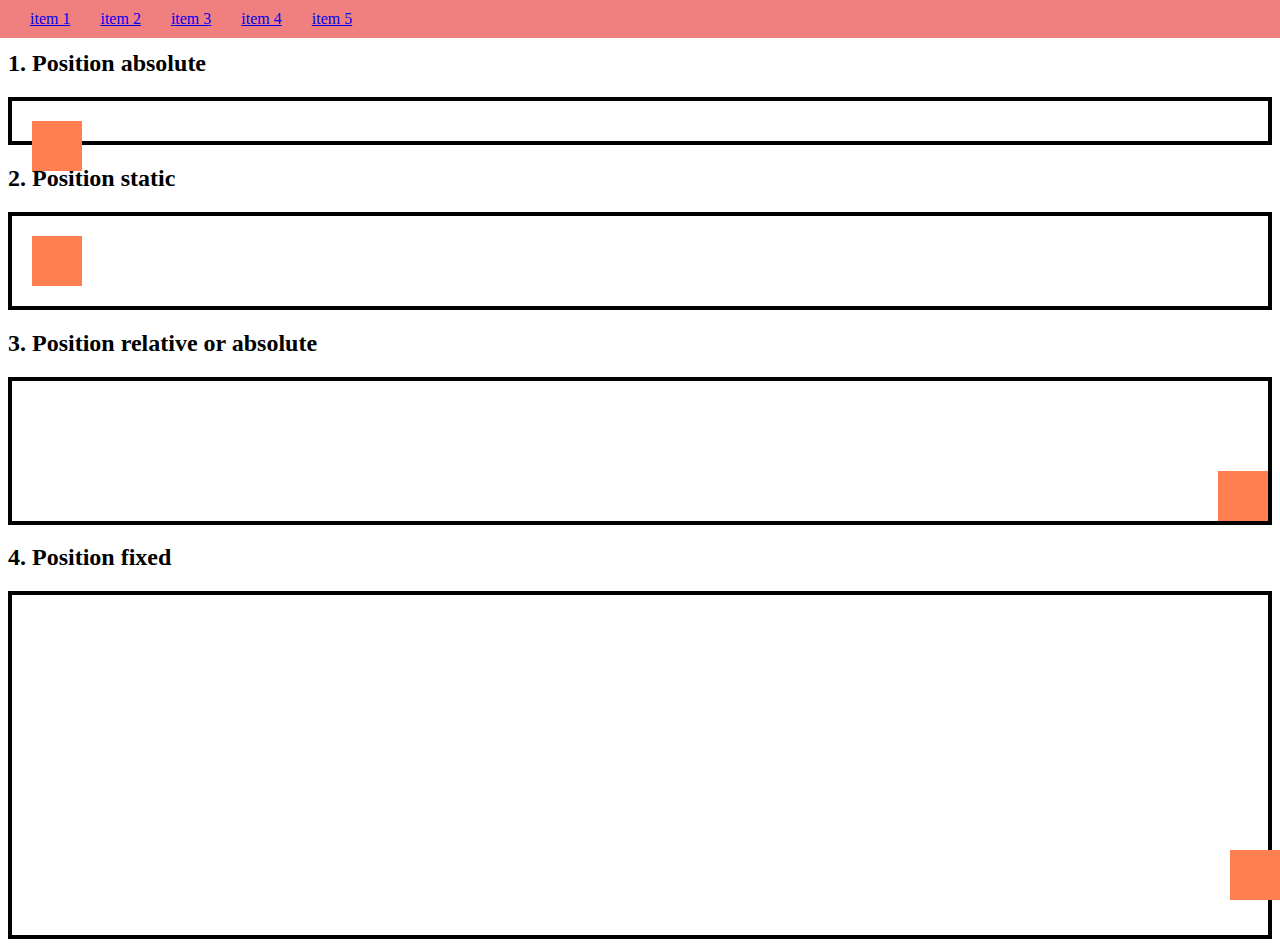
<file: 2-13-position.html>
<!DOCTYPE html>
<html lang="en">
<head>
    <meta charset="UTF-8">
    <meta http-equiv="X-UA-Compatible" content="IE=edge">
    <meta name="viewport" content="width=device-width, initial-scale=1.0">
    <link rel="stylesheet" href="2-13-css-position.css">
    <title>Position</title>
</head>
<body>
    <!-- nav.navbar position fix
        ul>(li>a{Item $})*5  -->
    <nav class="navbar">
        <ul>
            <li><a href="a">item 1</a></li>
            <li><a href="a">item 2</a></li>
            <li><a href="a">item 3</a></li>
            <li><a href="a">item 4</a></li>
            <li><a href="a">item 5</a></li>
        </ul>
    </nav>
    <div class="card top">
        <h2>1. Position absolute</h2>
        <div class="playground1">
            <div class="pos-box1">
            </div>
        </div>
        <h2>2. Position static</h2>
        <div class="playground2">
            <div class="pos-box2">        
            </div>
        </div>
        <h2>3. Position relative or absolute</h2>
        <div class="playground3">
            <div class="pos-box3">
            </div>
        </div>
        <h2>4. Position fixed</h2>
        <div class="playground4">
            <div class="pos-box4">
    </div>
</body>
</html>
</file>
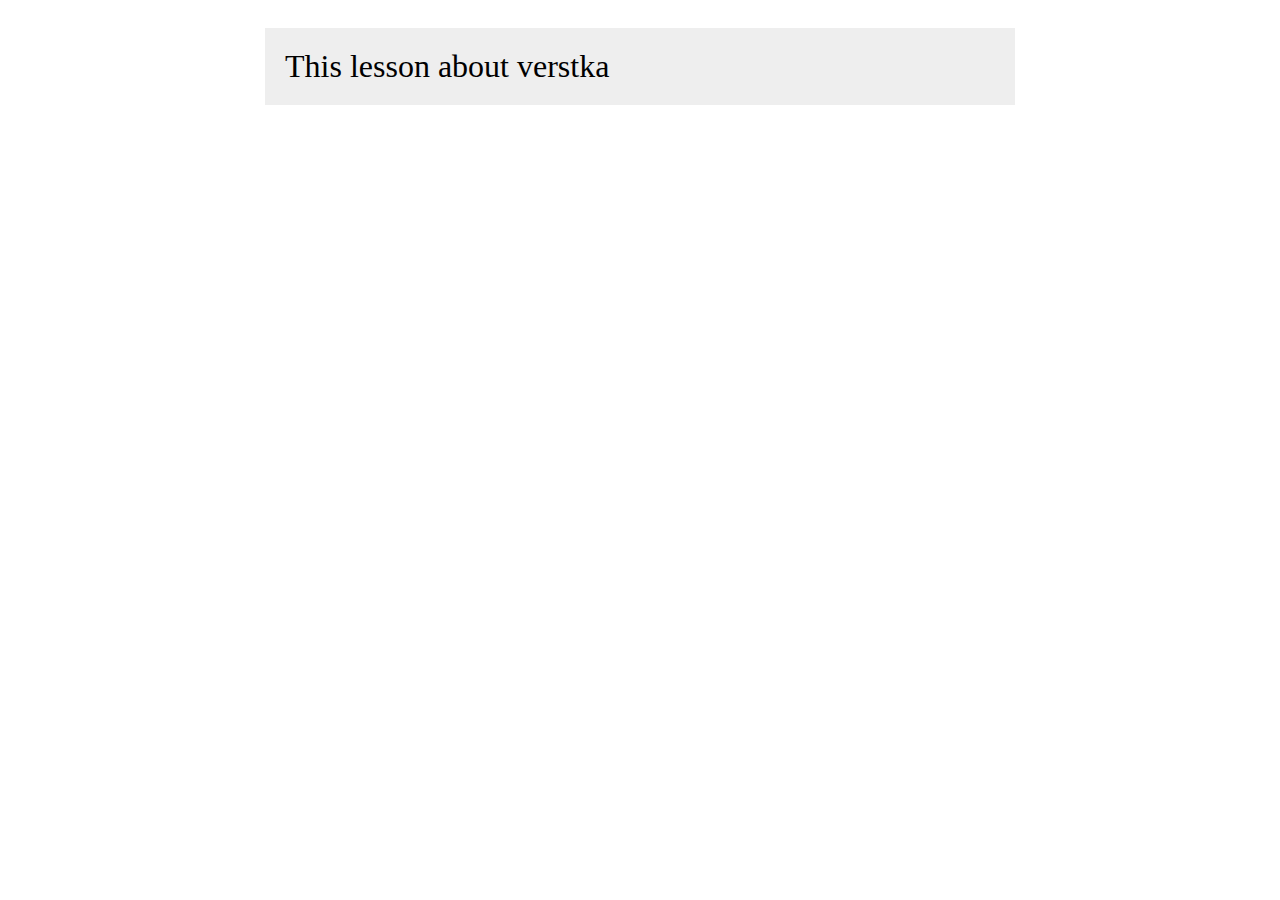
<file: 3-1-media.html>
<!DOCTYPE html>
<html lang="en">
<head>
    <meta charset="UTF-8">
    <meta http-equiv="X-UA-Compatible" content="IE=edge">
    <meta name="viewport" content="width=device-width, initial-scale=1.0">
    <title>Media</title>
<style>
    .container {
        max-width: 750px;   
        padding-top: 20px;  
        margin: auto;
    }
    .box {
        padding: 20px;
        background: #eee;
        font-size: 2rem;
    }
    @media (max-width: 500px) {
        .box{
            font-size: 1.5rem;
            padding: 10px;
            text-align: center;
        }
    }
</style>
</head>
<body>
    <div class="container">
        <div class="box">
    This lesson about verstka
        </div>
    </div>
</body>
</html>
</file>
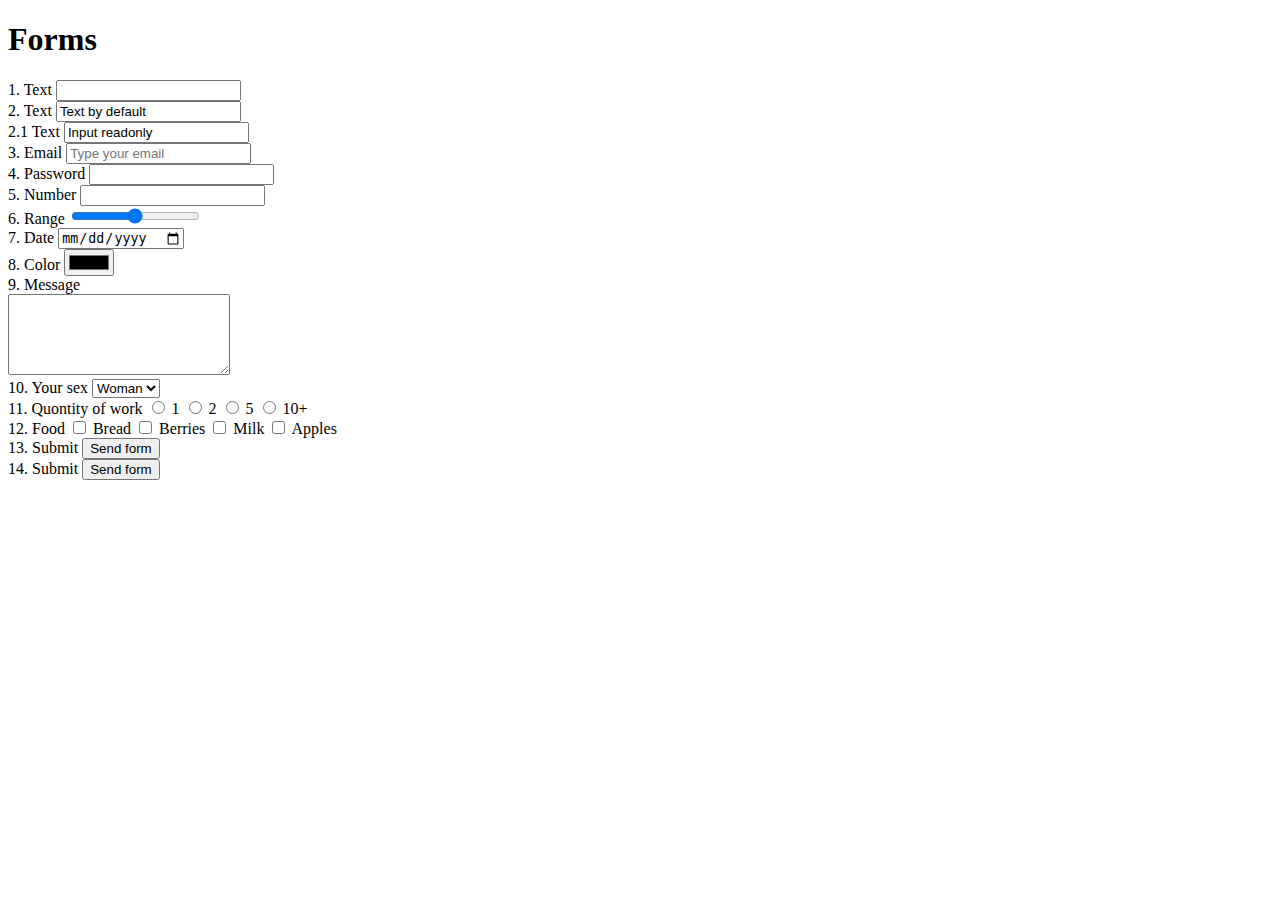
<file: js/1-11-forms.html>
<!DOCTYPE html>
<html lang="en">
<head>
    <meta charset="UTF-8">
    <meta http-equiv="X-UA-Compatible" content="IE=edge">
    <meta name="viewport" content="width=device-width, initial-scale=1.0">
    <title>Forms</title>
    <!-- https://developer.mozilla.org/ru/docs/Web/HTML/Element/input -->
</head>
<body>
    <h1>Forms</h1>

    <form action="">
        <div>
            <label for="text2">1. Text</label>
            <input type="text" id="text2">
        </div>
        <div>
            <label for="text2">2. Text</label>
            <input type="text" id="text2" value="Text by default">
        </div>
        <div>
            <label for="text2">2.1 Text</label>
            <input type="text" id="text2" value="Input readonly" readonly>
        </div>
        <div>
            <label for="email">3. Email</label>
            <input type="email" id="email" placeholder="Type your email">
        </div>
        <div>
            <label for="password">4. Password</label>
            <input type="password" id="password">
        </div>        
        <div>
            <label for="number">5. Number</label>
            <input type="number" id="number" min="0">
        </div>
        <div>
            <label for="range">6. Range</label>
            <input type="range" id="range" min="0" max="10" step="1">
        </div>
        <div>
            <label for="date">7. Date</label>
            <input type="date" id="date">
        </div>
        <div>
            <label for="color">8. Color</label>
            <input type="color" id="color">
        </div>
        <div>
            <label for="message">9. Message</label>
            <br>
            <textarea name="" id="message" cols="25" rows="5"></textarea>
        </div>
        <div>
            <label for="sex">10. Your sex</label>
            <select name="" id="sex">
                <option value="male">Man</option>
                <option value="female" selected>Woman</option>
                <option value="other">Other</option>
            </select>
        </div>
        <div>
            <label>11. Quontity of work</label>
            <input type="radio" name="work"> 1
            <input type="radio" name="work"> 2
            <input type="radio" name="work"> 5
            <input type="radio" name="work"> 10+
        </div>
        <div>
            <label>12. Food</label>
            <input type="checkbox" name="food"> Bread
            <input type="checkbox" name="food"> Berries
            <input type="checkbox" name="food"> Milk
            <input type="checkbox" name="food"> Apples
        </div>

        <label>13. Submit </label><input type="submit" value="Send form">
        <br>
        <label>14. Submit </label><button type="submit">Send form</button>
    </form>
</body>
</html>
</file>
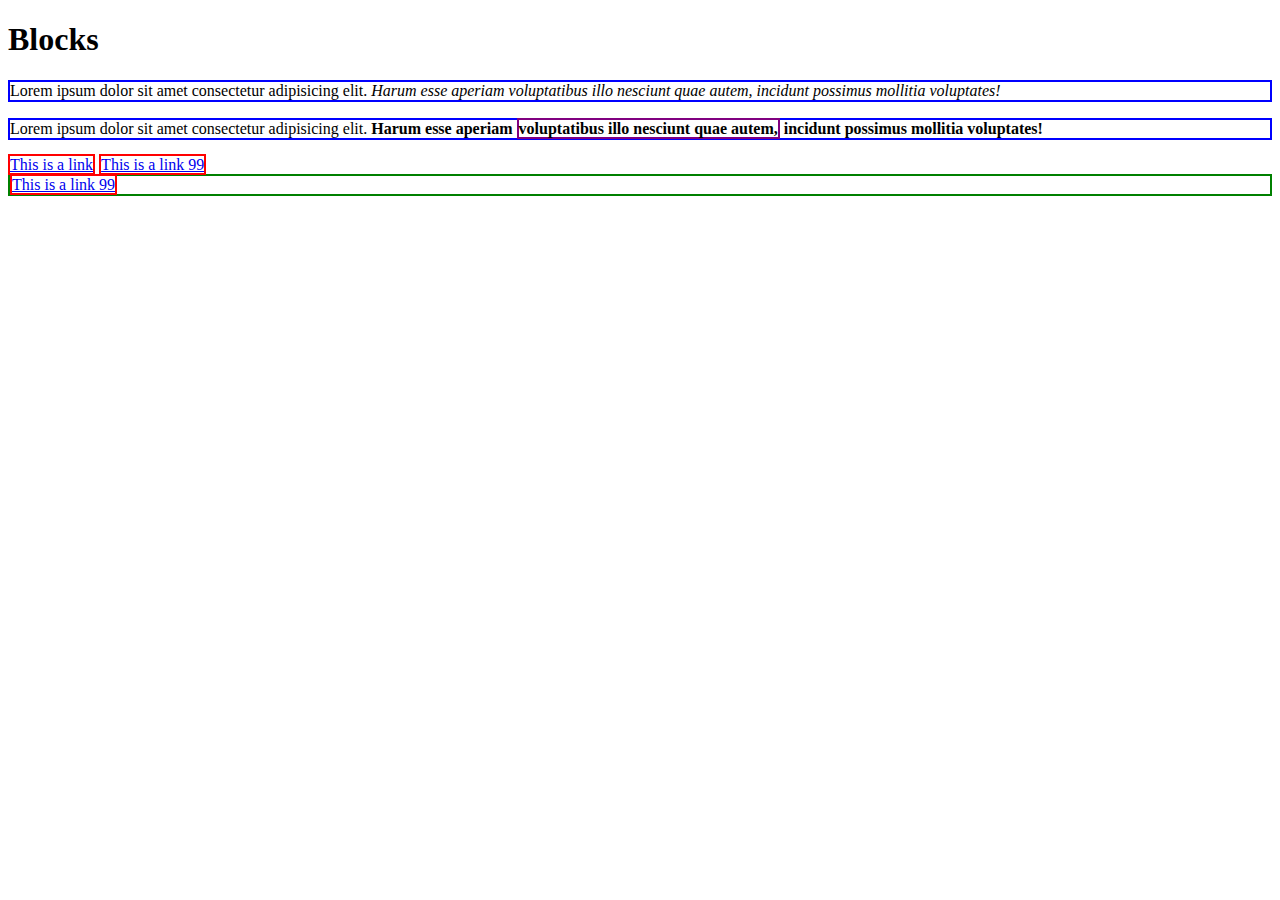
<file: js/1-12-blocks.html>
<!DOCTYPE html>
<html lang="en">
<head>
    <meta charset="UTF-8">
    <meta http-equiv="X-UA-Compatible" content="IE=edge">
    <meta name="viewport" content="width=device-width, initial-scale=1.0">
    <title>Blocks</title>
</head>
<body>
    <h1>Blocks</h1>

    <p style="border: 2px solid blue;">Lorem ipsum dolor sit amet consectetur adipisicing elit. 
        <em>Harum esse aperiam voluptatibus illo nesciunt quae autem,
        incidunt possimus mollitia voluptates!</em></p>
    <p style="border: 2px solid blue;">Lorem ipsum dolor sit amet consectetur adipisicing elit.
        <strong>Harum esse aperiam <span style="border: 2px solid purple;">voluptatibus illo nesciunt quae autem,</span>
        incidunt possimus mollitia voluptates!</strong></p>
        <a href="a" style="border: 2px solid red;">This is a link</a>
        <a href="a" style="border: 2px solid red;">This is a link 99</a>
        <div style="border: 2px solid green;">
            <a href="a" style="border: 2px solid red;">This is a link 99</a>
        </div>
</body>
</html>
</file>
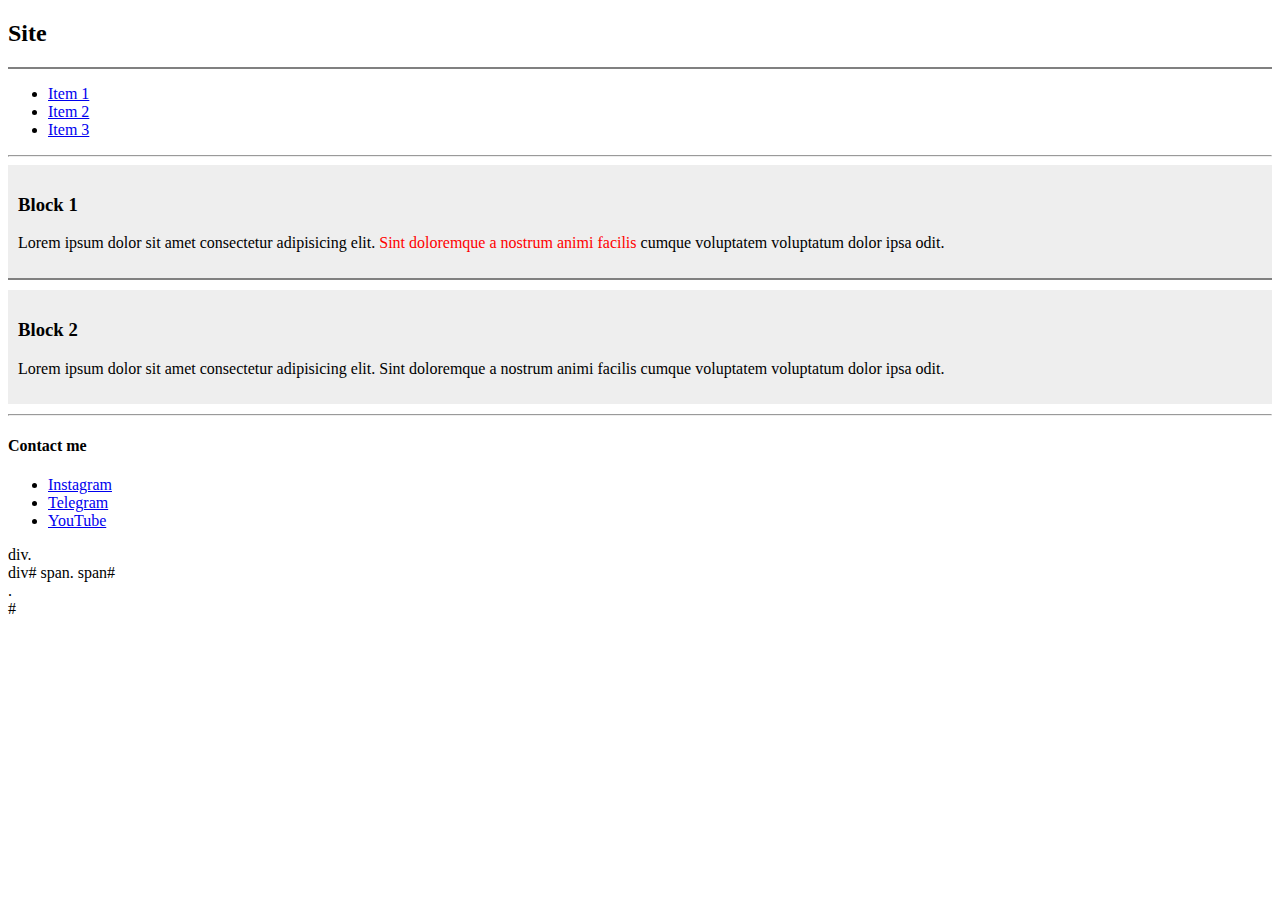
<file: js/1-13-classes.html>
<!DOCTYPE html>
<html lang="en">
<head>
    <meta charset="UTF-8">
    <meta http-equiv="X-UA-Compatible" content="IE=edge">
    <meta name="viewport" content="width=device-width, initial-scale=1.0">
    <title>Site</title>
</head>
<body>
<div id="header" class="header">
    <h2>Site</h2>
    <style>
        .header {
            border-bottom: 2px solid grey;
        }
        .card {
            background-color: #eee;
            padding: 10px;
            margin-bottom: 10px;
        }
        .color {
            color: red;
        }
    </style>
</div>
    
    <div id="navigation">
        <ul>
            <li><a href="a">Item 1</a></li>
            <li><a href="a">Item 2</a></li>
            <li><a href="a">Item 3</a></li>
        </ul>
    </div>

    <hr>
    <div id="block1" class="card header">
        <h3>Block 1</h3>
            <p>Lorem ipsum dolor sit amet consectetur adipisicing elit. 
            <span class="color">Sint doloremque a nostrum animi facilis</span> 
            cumque voluptatem voluptatum dolor ipsa odit.</p>
       
    </div>
    <div id="block2" class="card">
        <h3>Block 2</h3>
        <p>Lorem ipsum dolor sit amet consectetur adipisicing elit.
            Sint doloremque a nostrum animi facilis cumque voluptatem
            voluptatum dolor ipsa odit.</p>
    
    </div>
    <hr>
    <div id="footer">
        <h4>Contact me</h4>
        <ul>
            <li><a href="a">Instagram</a></li>
            <li><a href="a">Telegram</a></li>
            <li><a href="a">YouTube</a></li>
        </ul>
    </div>
    <div class=""></div>   div.
    <div id=""></div>      div#
    <span class=""></span>  span.
    <span id=""></span>     span#
    <div class=""></div>    .
    <div id=""></div>       #
</body>
</html>
</file>
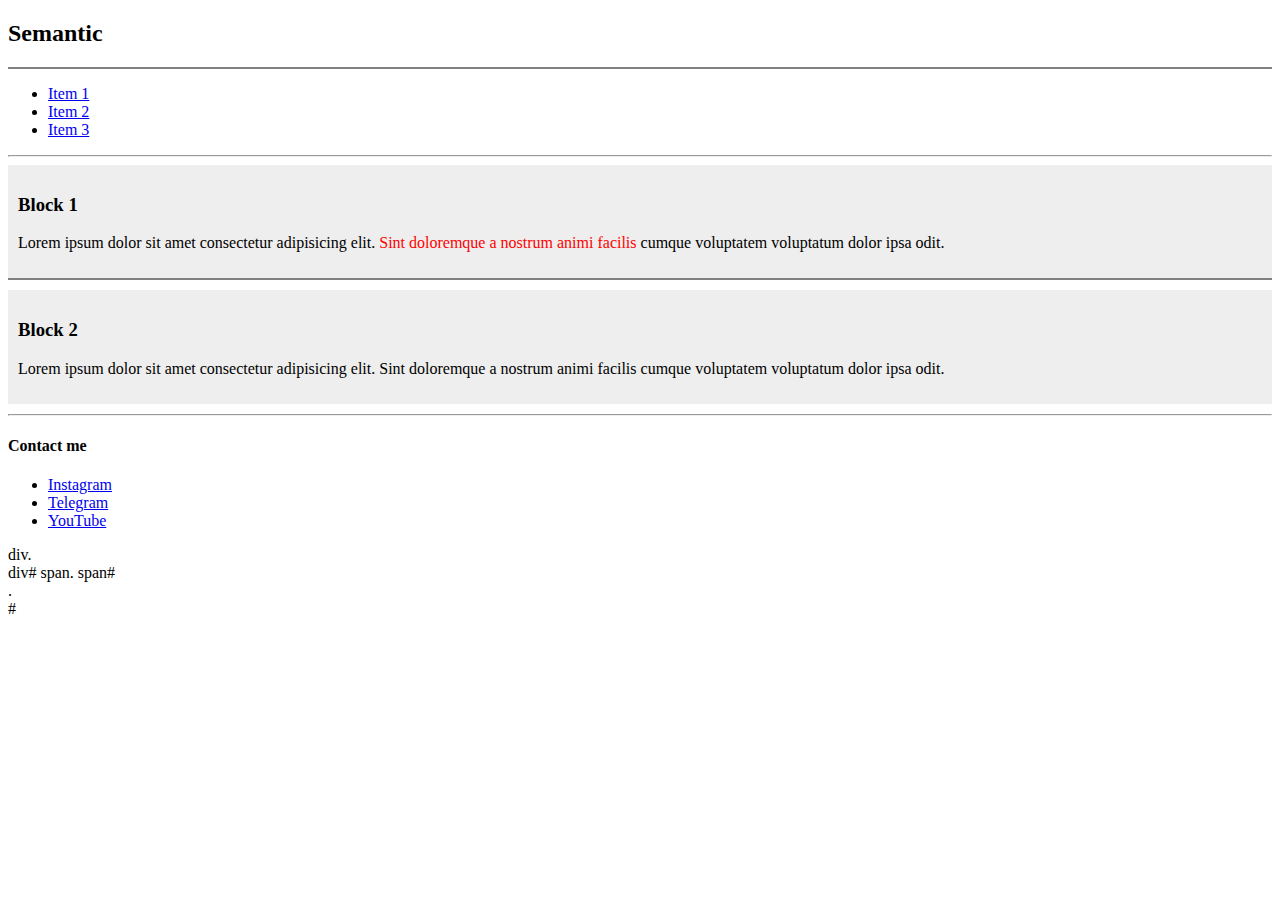
<file: js/1-14-semantic.html>
<!DOCTYPE html>
<html lang="en">
<head>
    <meta charset="UTF-8">
    <meta http-equiv="X-UA-Compatible" content="IE=edge">
    <meta name="viewport" content="width=device-width, initial-scale=1.0">
    <title>Semantic</title>
</head>
<body>
<header id="header" class="header">
    <h2>Semantic</h2>
</header>
<style>
    .header {
        border-bottom: 2px solid grey;
    }
    .card {
        background-color: #eee;
        padding: 10px;
        margin-bottom: 10px;
    }
    .color {
        color: red;
    }
</style>    
    <nav id="navigation">
        <ul>
            <li><a href="a">Item 1</a></li>
            <li><a href="a">Item 2</a></li>
            <li><a href="a">Item 3</a></li>
        </ul>
    </nav>

    <aside></aside>

    
    <hr>
    <section>
        <article id="block1" class="card header">
            <h3>Block 1</h3>
                <p>Lorem ipsum dolor sit amet consectetur adipisicing elit.
                <span class="color">Sint doloremque a nostrum animi facilis</span>
                cumque voluptatem voluptatum dolor ipsa odit.
                </p>
        </article>
        <article id="block2" class="card">
            <h3>Block 2</h3>
                <p>Lorem ipsum dolor sit amet consectetur adipisicing elit.
                Sint doloremque a nostrum animi facilis cumque voluptatem
                voluptatum dolor ipsa odit.</p>
        </article>
    </section>
    <hr>
    <footer id="footer">
        <h4>Contact me</h4>
        <ul>
            <li><a href="a">Instagram</a></li>
            <li><a href="a">Telegram</a></li>
            <li><a href="a">YouTube</a></li>
        </ul>
    </footer>

    <div class=""></div>   div.
    <div id=""></div>      div#
    <span class=""></span>  span.
    <span id=""></span>     span#
    <div class=""></div>    .
    <div id=""></div>       #
</body>
</html>
</file>
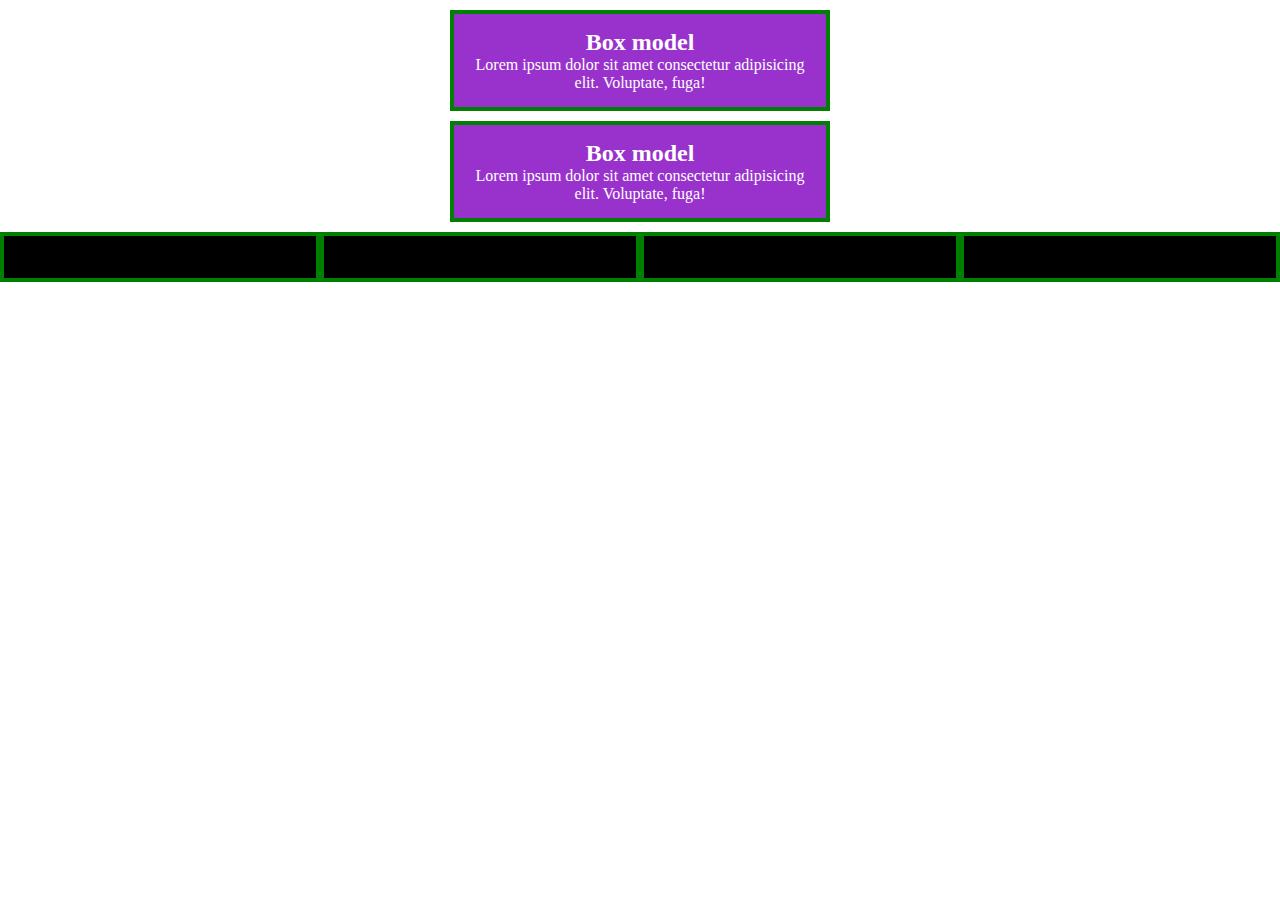
<file: js/2-8-box_model.html>
<!DOCTYPE html>
<html lang="en">
<head>
    <meta charset="UTF-8">
    <meta http-equiv="X-UA-Compatible" content="IE=edge">
    <meta name="viewport" content="width=device-width, initial-scale=1.0">
    <title>Box model</title>
    <style>
        * {
            margin: 0;
            padding: 0;
        }

        body {
            margin: 0;
        }

        .container {
            max-width: 400px;
            margin: auto; 
            text-align: center;
        }
        .box {
            background: darkorchid;
            color: #fff;

            padding: 15px;
            /* top, right, bottom, left*/
            /* padding: 15px 40px 25px 30px; */
            /*top&bottom, right&left*/
            /* padding: 15px 40px;*/
            /*padding-top: 15px;*/
            /*padding-bottom: 25px;*/
            /*padding-right: 5px;*/
            /*padding-left: 10px;*/
            /*the same for margin*/

            border: 4px solid green;

            margin: 10px;
        }
        .blocks {
            width: 100%;
        }
        .blocks .block {
            box-sizing: border-box;
            width: 25%;
            background: #000;
            height: 50px;
            float: left;
            border: 4px solid green;
        }
    </style>
</head>
<body>
    <div class="container">
        <div class="box">
            <h2>Box model</h2>
            <p>Lorem ipsum dolor sit amet
                consectetur adipisicing elit. Voluptate, fuga!</p>
        </div>
        <div class="box">
            <h2>Box model</h2>
            <p>Lorem ipsum dolor sit amet
                consectetur adipisicing elit. Voluptate, fuga!</p>
        </div>
    </div>
    <div class="blocks">
        <div class="block"></div>
        <div class="block"></div>
        <div class="block"></div>
        <div class="block"></div>
    </div>
</body>
</html>
</file>
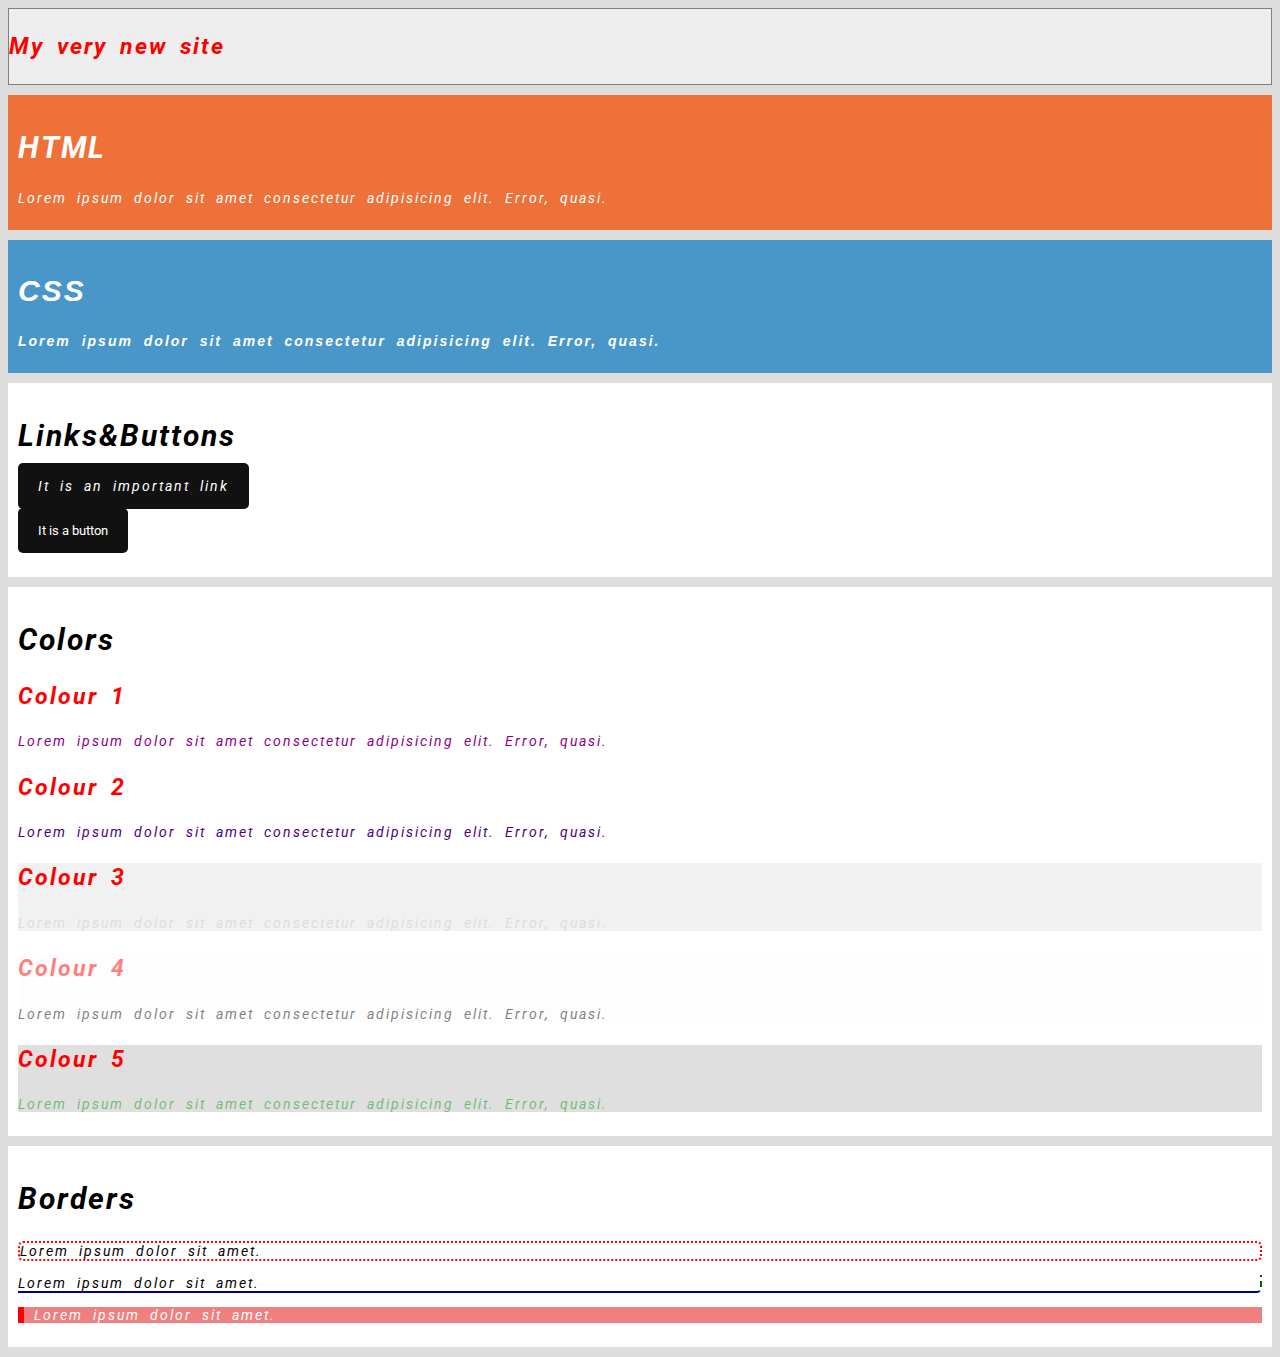
<file: js/css.html>
<!DOCTYPE html>
<html lang="en">
<head>
    <meta charset="UTF-8">
    <meta http-equiv="X-UA-Compatible" content="IE=edge">
    <meta name="viewport" content="width=device-width, initial-scale=1.0">
    <title>CSS course</title>
    <link rel="stylesheet" href="celectors.css">
    <link rel="stylesheet" href="fonts.css">
    <link rel="stylesheet" href="colours.css">
    <link rel="stylesheet" href="borders.css">
    <link rel="stylesheet" href="links.css">
    <link href="https://fonts.googleapis.com/css?family=Indie+Flower:regular" rel="stylesheet" />
    
</head>
<body>
    <header id="header">
        <h3>My very new site</h3>
    </header>
    <!-- html -->
    <div class="card html">
        <h2>HTML</h2>
        <p>Lorem ipsum dolor sit amet consectetur 
            adipisicing elit. Error, quasi.</p>
    </div>
    <!-- css -->
    <div class="card css">
        <h2>CSS</h2>
        <p>Lorem ipsum dolor sit amet consectetur
            adipisicing elit. Error, quasi.</p>
    </div>
    <!-- links & buttons -->
<div class="card">
    <h2>Links&Buttons</h2>
    <p>
        <a href="a"class="btn">It is an important link</a>
    </p>
<p>
    <button class="btn">It is a button</button>
</p>

</div>
    <!-- colors -->
    <div class="card">
        <h2>Colors</h2>
        <div class="color-1">
            <h3>Colour 1</h3>
            <p>Lorem ipsum dolor sit amet consectetur
                adipisicing elit. Error, quasi.</p>
        </div>
        <div class="color-2">
            <h3>Colour 2</h3>
            <p>Lorem ipsum dolor sit amet consectetur
                adipisicing elit. Error, quasi.</p>
        </div>
        <div class="color-3">
            <h3>Colour 3</h3>
            <p>Lorem ipsum dolor sit amet consectetur
                adipisicing elit. Error, quasi.</p>
        </div>
        <div class="color-4">
            <h3>Colour 4</h3>
            <p>Lorem ipsum dolor sit amet consectetur
                adipisicing elit. Error, quasi.</p>
        </div>
        <div class="color-5">
            <h3>Colour 5</h3>
            <p>Lorem ipsum dolor sit amet consectetur
                adipisicing elit. Error, quasi.</p>
        </div>
    </div>
    <!-- borders -->
<div class="card">
    <h2>Borders</h2>
    <p class="border-1">Lorem ipsum dolor sit amet.</p>
    <p class="border-2">Lorem ipsum dolor sit amet.</p>
    <p class="border-3">Lorem ipsum dolor sit amet.</p>
    <div class="circle"></div>
</div>
</body>
</html>
</file>
<file: 2-13-css-position.css>
/* Position absolute  */
.playground1 {
    border: 4px solid black;
    /* height: 300px; */
    padding: 20px;
}
.pos-box1 {
    position: absolute;
    width: 50px;
    height: 50px;
    background: coral;
}
/* Position static  */
.playground2 {
    border: 4px solid black;
    /* height: 300px; */
    padding: 20px;
}
.pos-box2 {
    position: static;
    width: 50px;
    height: 50px;
    background: coral;
}
/* Position relative or absolute  */
.playground3 {
    position: relative;
    /* position: absolute; */
    height: 100px;
    border: 4px solid black;
    padding: 20px;
}
.pos-box3 {
    position: absolute;
    /* left top right bottom */
    /* top: 0; */
    bottom: 0;
    /* left: 0; */
    right: 0;
    width: 50px;
    height: 50px;
    background: coral;
}
/* Position fixed  */
.playground4 {
    position: relative;
    /* position: absolute; */
    height: 300px;
    border: 4px solid black;
    padding: 20px;
}
.pos-box4 {
    /* element is positioning according to the screen  */
    position: fixed;
    /* left top right bottom */
    /* top: 0; */
    bottom: 0;
    /* left: 0; */
    right: 0;
    width: 50px;
    height: 50px;
    background: coral;
}
/* also Position fixed  */
.navbar {
    background: lightcoral;
    /* padding: 10px 20px; */
    margin-bottom: 10px;
}
.navbar ul {
    list-style: none;
    margin: 0;
    padding: 0;
    display: flex;
    padding: 0 20px;
}
.navbar ul li {
    margin-right: 10px;
    padding: 10px;
}
.navbar ul li:hover {
    background: #ea6767;
}
.navbar ul li:last-child {
    margin-right: 0;
}
.navbar {
    position: fixed;
    top: 0;
    left: 0;
    right: 0;
    z-index: 2;
}
.top {
    margin-top: 50px;
}
</file>
<file: js/celectors.css>
* {
    color-scheme: light;
}

header {
    border: 1px solid grey
}

h3 {
    color: red;
}

body {
    background: #ddd;
}

.card {
    padding: 10px;
    background: #fff;
    margin-bottom: 10px;
}

.card p {
    font-size: 14px;
}

#header {
    background: #eee;
    /* padding: 10px; */
}
.html {
    background: #ed7138;
    color: white;
}

.css {
    background: #4997c8;
    color: white;
}

#header, .card {
    margin-bottom: 10px;
}
</file>
<file: js/fonts.css>
@import url('https://fonts.googleapis.com/css2?family=Roboto&display=swap');

body {
    font-family: 'Roboto'; 
    font-size: 18px;
    line-height: 1.6em;
    font-weight: bold;
    font: normal 20px 'Roboto', sans-serif;
    text-decoration: dotted;
    font-style: italic;
    letter-spacing: 2px;
    word-spacing: 5px;

}

.css {
    font-size: 20px;
    font-family: Verdana, Geneva, Tahoma, sans-serif;
    font-weight: bold;
}
</file>
<file: js/colours.css>
.color-1 {
color: darkmagenta;
}
/*RedGreenBlue */
/* 00 - ff */
.color-2 {
color: #4b0082;
/* color: #ff0000 = #f00 - red*/
/* color: #00ff00 = #0f0 - green*/
/* color: #0000ff = #00f - blue/
/* color: #000000 = #000 - black absolute*/
/* color: #ffffff = #fff - white absolute*/
/* color: #eeeeee = #eee - grey*/
/* color: #dddddd = #ddd - white almost*/
/* color: #111111 = #111 - black almost*/

}
.color-3 {
color: #ddd;
background: #f1f1f1;
}
/* 0 - 255 */
.color-4 {
color: rgb(0, 0, 0);
opacity: 0.5;
background: #fdfdfd;
}
.color-5 {
color: rgba(0, 150, 0, 0.5);
background-color: #dfdfdf;
}
</file>
<file: js/borders.css>
.border-1 {
border-width: 2px; 
border-style: solid; /* dashed*/
border-color: red;
/*border: 2px solid red; */
border-radius: 5px;
border-style: dotted;
}
/* .circle {
    width: 50px;
    height: 50px;
    background: red;
    border-radius: 50%;
} */
.border-2 {
border-bottom: 2px solid darkblue; /*top, right, left*/
border-right: 2px dashed darkgreen;
border-end-end-radius: 5px;
}
.border-3 {
border-left: 6px solid red;
background: lightcoral;
padding-left: 10px;
color: #fff;
}
</file>
<file: js/links.css>
a {
    color: #333;
    text-decoration: none;
    transition: all .2s;
}

a:hover {
    /* color: orange; */
    font-size: 2rem;
}

a:visited {
    color: red;
}

a:active {
    color: blue;
}

.css:hover {
    background: red;
}

.btn {
    background: #111;
    padding: 15px 20px;
    color: #fff;
    border: none;
    cursor: pointer;
    border-radius: 5px;
    font-family: inherit;
}

.btn:hover {
    opacity: .8;
    color: orange;
}
</file>
